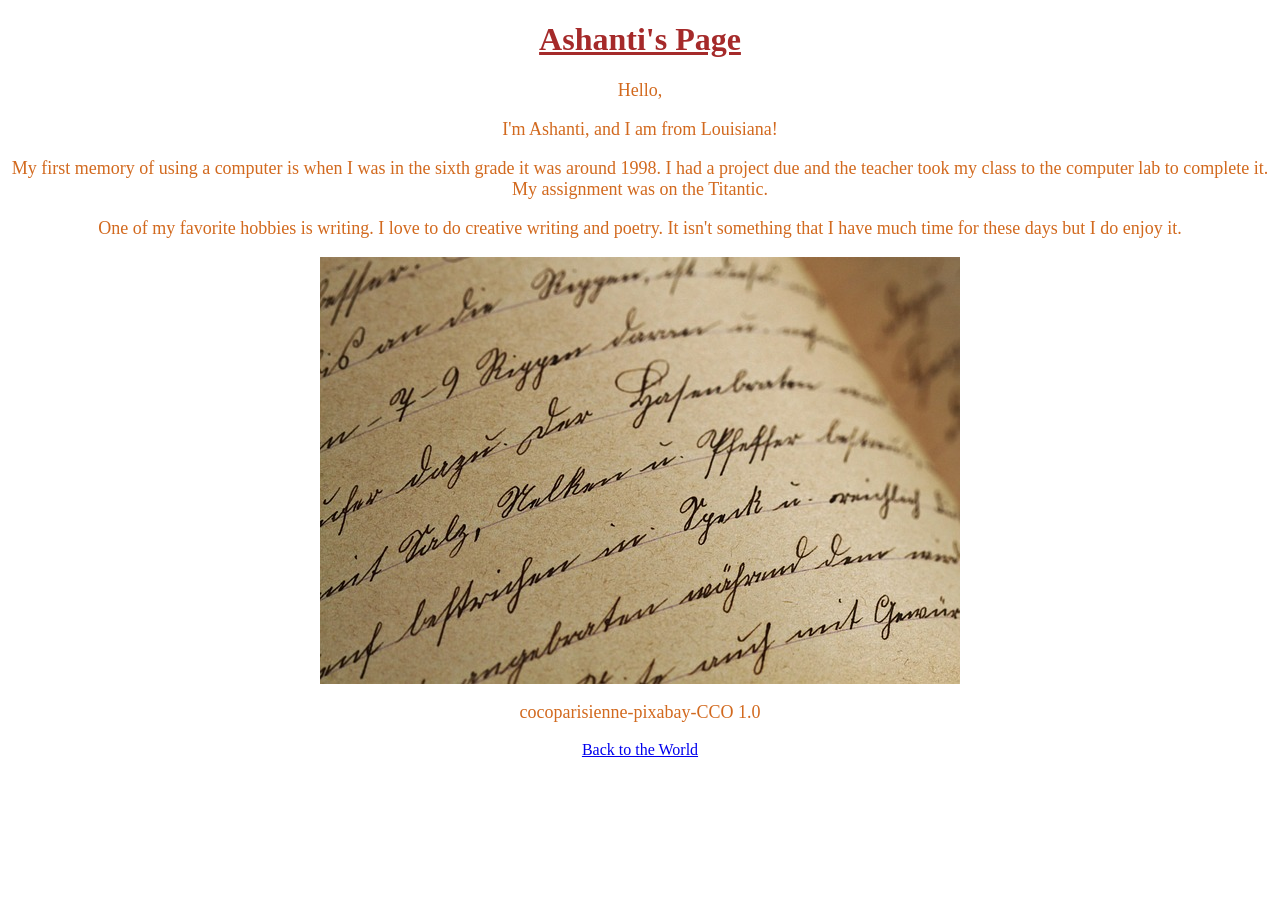
<file: Ashanti/index.html>
<!DOCTYPE html>
<html lang="en">
<head>
    <link rel="stylesheet" href="style.css">
    <meta charset="UTF-8">
    <meta name="viewport" content="width=device-width, initial-scale=1.0">
    <title>Document</title>
</head>
<body>
   <h1>Ashanti's Page</h1>   
   <p>Hello,</p>    
   <p>I'm Ashanti, and I am from Louisiana!</p>
   <p>My first memory of using a computer is when I was in the sixth grade it was around 1998. 
    I had a project due and the teacher took my class to the computer lab to complete it. My 
    assignment was on the Titantic. <p>One of my favorite hobbies is writing. I love to do creative writing and poetry.
    It isn't something that I have much time for these days but I do enjoy it.</p>
   <div id="pic">
        <img src="Ashanti.jpg" alt="Ashanti's favorite hobby">
   </div>
   <div id="caption">
        <p>cocoparisienne-pixabay-CCO 1.0</p>
   </div>
   <a href="index.html">Back to the World</a>
   
</body>
</html>
</file>
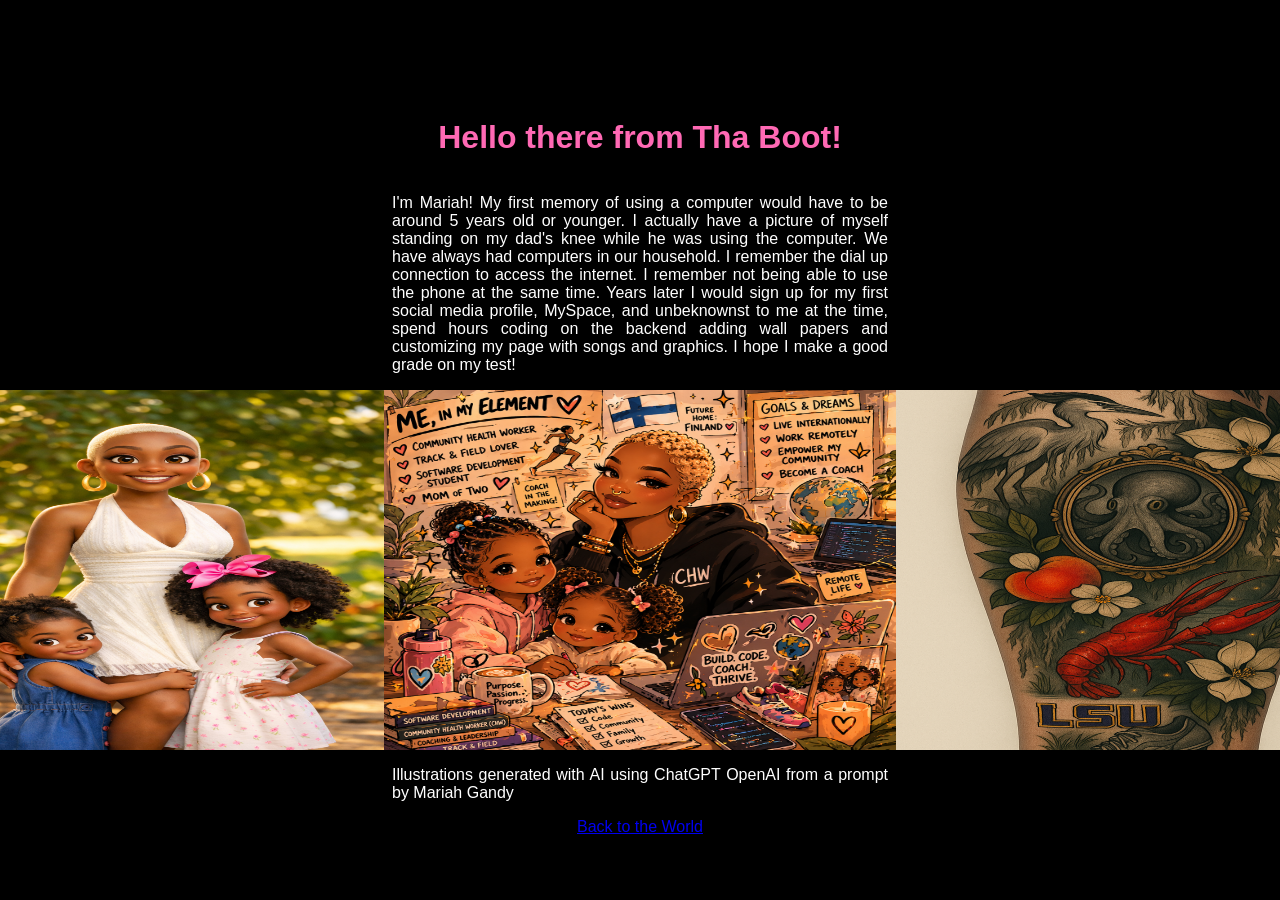
<file: Mariah/index.html>
<!doctype html>
<html>
  <head>
    <link rel="stylesheet" href="style.css"
  </head>
  <body>
    <h1>Hello there from Tha Boot!</h1>
    <p>I'm Mariah! My first memory of using a computer would have to be around 5 years old or younger. 
        I actually have a picture of myself standing on my dad's knee while he was using
        the computer. We have always had computers in our household. I remember the dial up
        connection to access the internet. I remember not being able to use the phone at the 
        same time. Years later I would sign up for my first social media profile, MySpace, and
        unbeknownst to me at the time, spend hours coding on the backend adding wall papers and
        customizing my page with songs and graphics. I hope I make a good grade on my test!
    </p>
    <div id="images">
    <img src="mgan2.png" alt="AI generated illustration of Mariah and Kids">
    <img src="MJGG92.PNG" alt="AI generated illustration of Mariah and kids">
    <img src="mgan3.PNG" alt="AI generated illustration of tattoos that represent Mariah's life">
    </div>
       <p>Illustrations generated with AI using ChatGPT OpenAI from a prompt by Mariah Gandy</p>
    <a href="../index.html">Back to the World</a>
  </body>
</html>
</file>
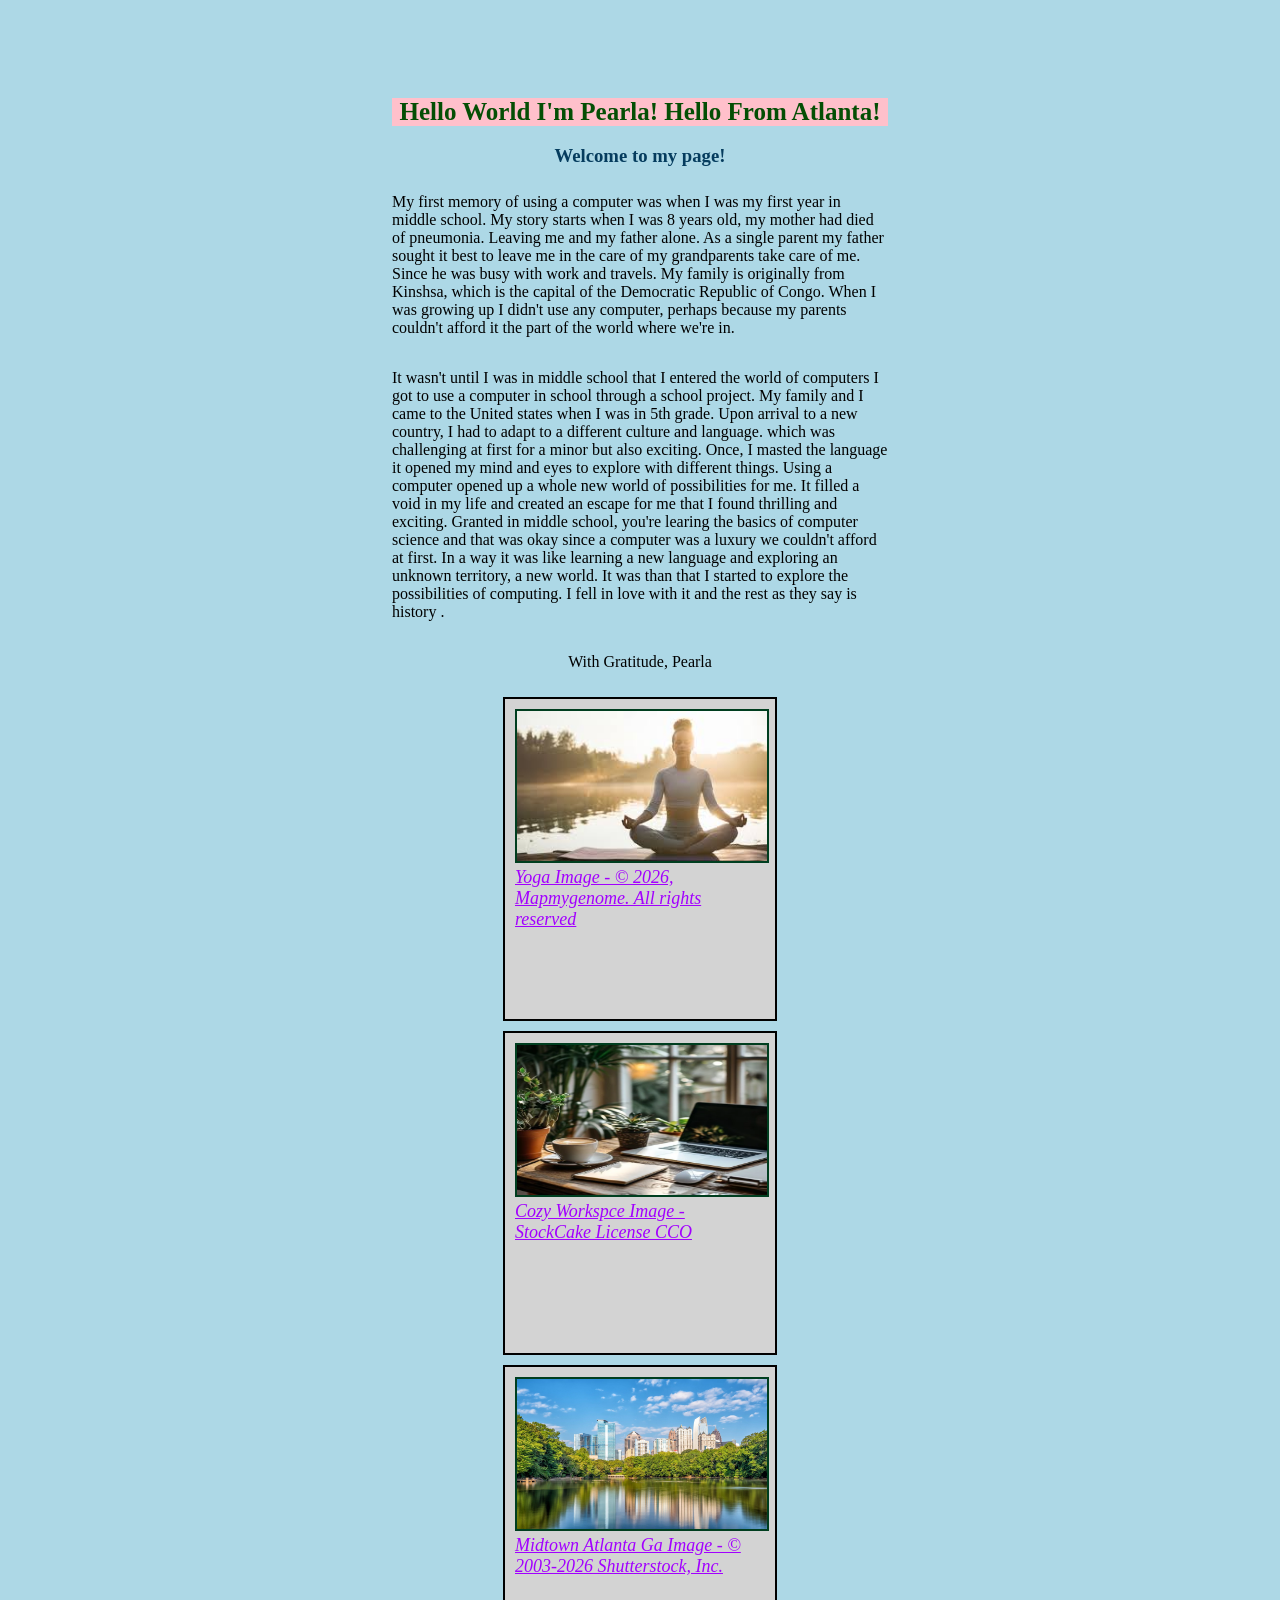
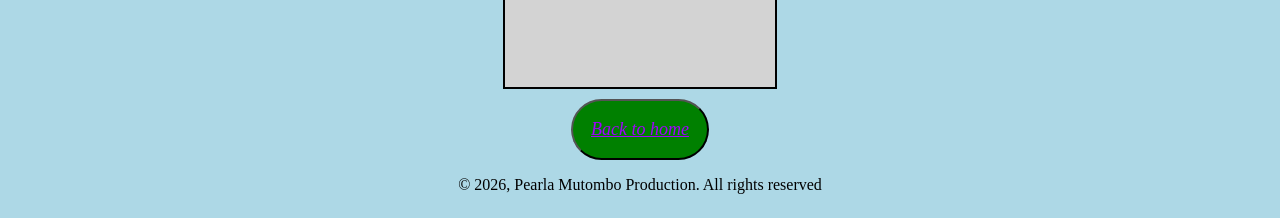
<file: pearla-mutombo/index.html>
<!doctype html>
<html lang="en">
  <head>
    <title>Pearla's Page</title>
    <link rel="stylesheet" href="style.css" />
  </head>
  <body>
    <header class="header-style">
      Hello World I'm Pearla! Hello From Atlanta!
    </header>
    <main>
      <h3>Welcome to my page!</h3>
      <p>
        My first memory of using a computer was when I was my first year in
        middle school. My story starts when I was 8 years old, my mother had
        died of pneumonia. Leaving me and my father alone. As a single parent my
        father sought it best to leave me in the care of my grandparents take
        care of me. Since he was busy with work and travels. My family is
        originally from Kinshsa, which is the capital of the Democratic Republic
        of Congo. When I was growing up I didn't use any computer, perhaps
        because my parents couldn't afford it the part of the world where we're
        in.
      </p>
      <p>
        It wasn't until I was in middle school that I entered the world of
        computers I got to use a computer in school through a school project. My
        family and I came to the United states when I was in 5th grade. Upon
        arrival to a new country, I had to adapt to a different culture and
        language. which was challenging at first for a minor but also exciting.
        Once, I masted the language it opened my mind and eyes to explore with
        different things. Using a computer opened up a whole new world of
        possibilities for me. It filled a void in my life and created an escape
        for me that I found thrilling and exciting. Granted in middle school,
        you're learing the basics of computer science and that was okay since a
        computer was a luxury we couldn't afford at first. In a way it was like
        learning a new language and exploring an unknown territory, a new world.
        It was than that I started to explore the possibilities of computing. I
        fell in love with it and the rest as they say is history .
      </p>
      <p>With Gratitude, Pearla</p>
      <div class="picture">
        <div>
          <img src="yoga.jpeg" />
          <a
          href="https://mapmygenome.in/cdn/shop/articles/The_Science_Behind_Yoga_and_Its_Benefits_for_Mental_Health.jpg?v=1738302589&width=3000"
          >Yoga Image - © 2026, Mapmygenome. All rights reserved</a
        >
        </div>

        <div>
          <img class="picture" src="work-space.jpg" />
          <a
          href="https://images.stockcake.com/public/1/a/c/1ac3e931-acd0-481c-afbf-970543f9ac0d_large/cozy-workspace-aesthetic-stockcake.jpg"
          >Cozy Workspce Image - StockCake License CCO</a
        >
        </div>

        <div>
          <img class="picture" src="midtown-atlanta-ga.jpg" />
          <a
          href="https://www.agoda.com/wp-content/uploads/2024/03/Midtown-Atlanta-Georgia-1049x700.jpg"
          >Midtown Atlanta Ga Image - © 2003-2026 Shutterstock, Inc.</a
        >
        </div>
    </div>

      <nav>
        <button id="buttons" class="button">
          <a href="/index.html">Back to home</a>
        </button>
      </nav>
    </main>
    <div class="footer-styles">
      <footer>© 2026, Pearla Mutombo Production. All rights reserved</footer>
    </div>
  </body>
</html>
</file>
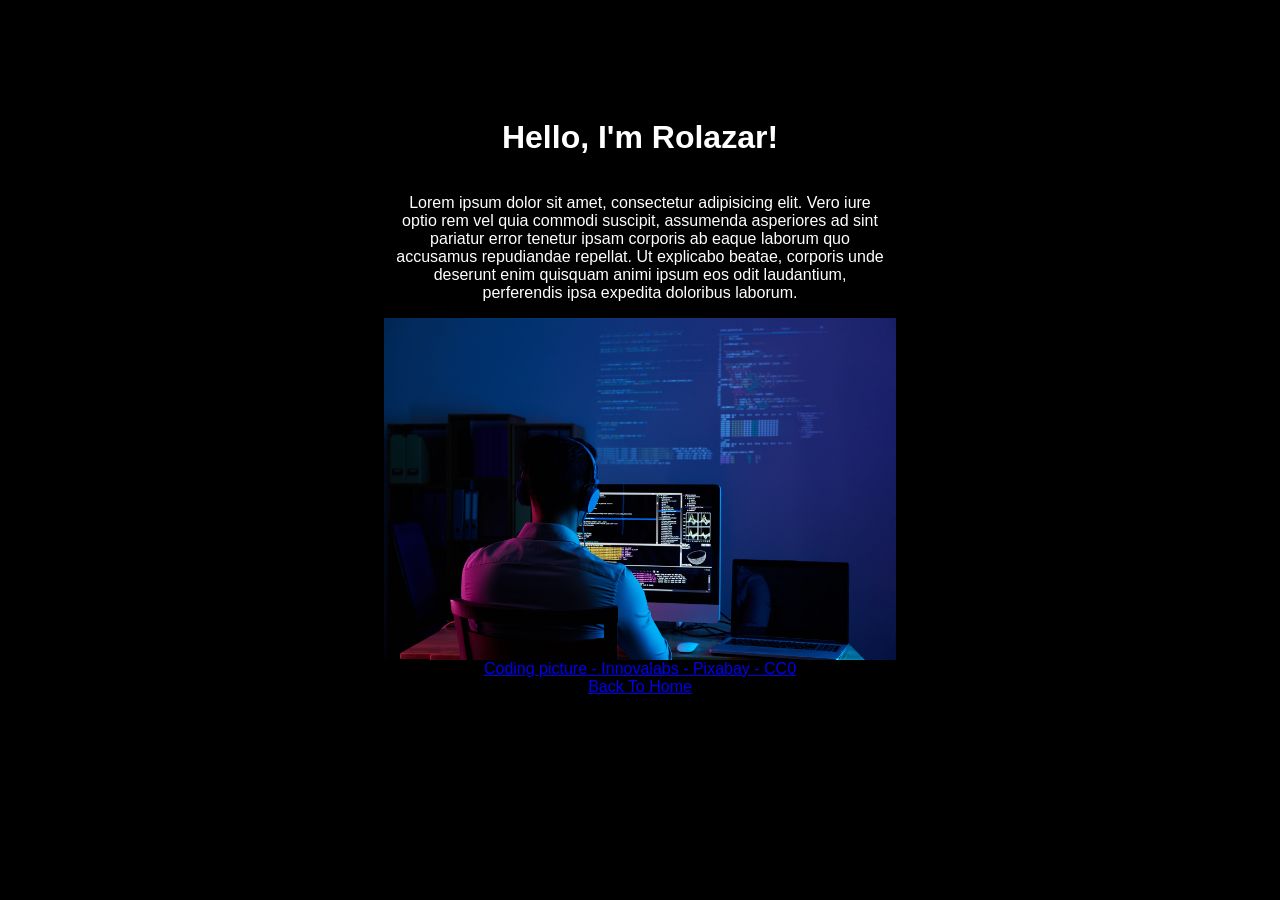
<file: rolazar/index.html>
<!doctype html>
<html>
  <head>
    <link rel="stylesheet" href="style.css" />
  </head>
  <body>
    <h1>Hello, I'm Rolazar!</h1>
    <p>
      Lorem ipsum dolor sit amet, consectetur adipisicing elit. Vero iure optio
      rem vel quia commodi suscipit, assumenda asperiores ad sint pariatur error
      tenetur ipsam corporis ab eaque laborum quo accusamus repudiandae
      repellat. Ut explicabo beatae, corporis unde deserunt enim quisquam animi
      ipsum eos odit laudantium, perferendis ipsa expedita doloribus laborum.
    </p>
    <img src="coding.jpg" />
    <a
      href="https://pixabay.com/photos/software-developer-web-developer-6521720/"
      >Coding picture - Innovalabs - Pixabay - CC0</a
    >
    <a href="../index.html">Back To Home</a>
  </body>
</html>
</file>
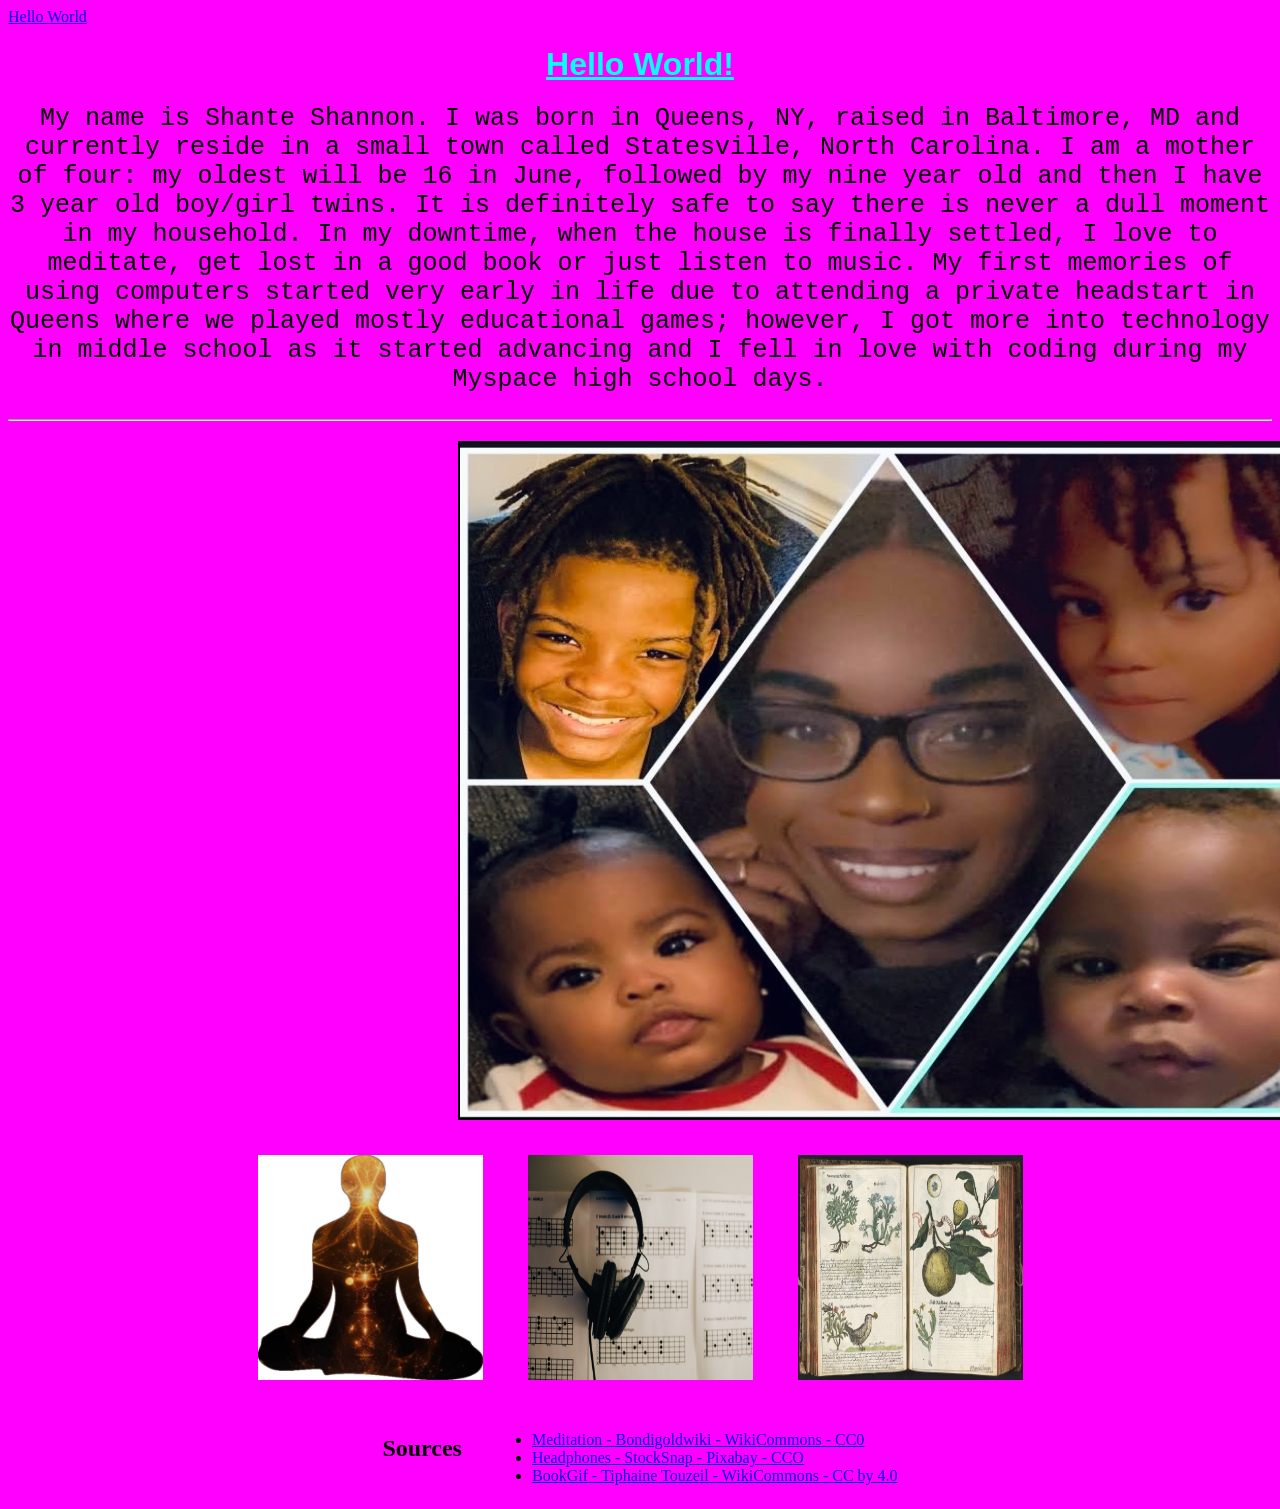
<file: shanteShannon/index.html>
<!doctype html>
<html>
  <head>
    <link rel="stylesheet" href="style.css" />
  </head>
  <body>
    <nav>
      <a href="../index.html">Hello World</a>
    </nav>
    <h1>Hello World!</h1>
    <p>
      My name is Shante Shannon. I was born in Queens, NY, raised in Baltimore,
      MD and currently reside in a small town called Statesville, North
      Carolina. I am a mother of four: my oldest will be 16 in June, followed by
      my nine year old and then I have 3 year old boy/girl twins. It is
      definitely safe to say there is never a dull moment in my household. In my
      downtime, when the house is finally settled, I love to meditate, get lost
      in a good book or just listen to music. My first memories of using
      computers started very early in life due to attending a private headstart
      in Queens where we played mostly educational games; however, I got more
      into technology in middle school as it started advancing and I fell in
      love with coding during my Myspace high school days.
    </p>
    <hr />
    <div class="image1">
      <img
        class="images"
        src="family.jpg"
        alt="collage of mother and her children"
      />
    </div>
    <div class="container">
      <img
        class="images"
        src="meditate.jpg"
        alt="picture of a person meditating"
      />
      <img
        class="images"
        src="music.jpg"
        alt="picture of headphones on music notes"
      />
      <img class="images" src="book.gif" alt="animated pictures in a book" />
    </div>
    <div class="sources">
      <h2>Sources</h2>
      <ul>
        <li>
          <a href="https://commons.wikimedia.org/wiki/File:Starman_07.jpg"
            >Meditation - Bondigoldwiki - WikiCommons - CC0</a
          >
        </li>
        <li>
          <a
            href="https://pixabay.com/photos/headphones-headset-music-black-2586652"
            >Headphones - StockSnap - Pixabay - CCO</a
          >
        </li>
        <li>
          <a href="https://commons.wikimedia.org/wiki/File:Botanique_2022.gif"
            >BookGif - Tiphaine Touzeil - WikiCommons - CC by 4.0</a
          >
        </li>
      </ul>
    </div>
  </body>
</html>
</file>
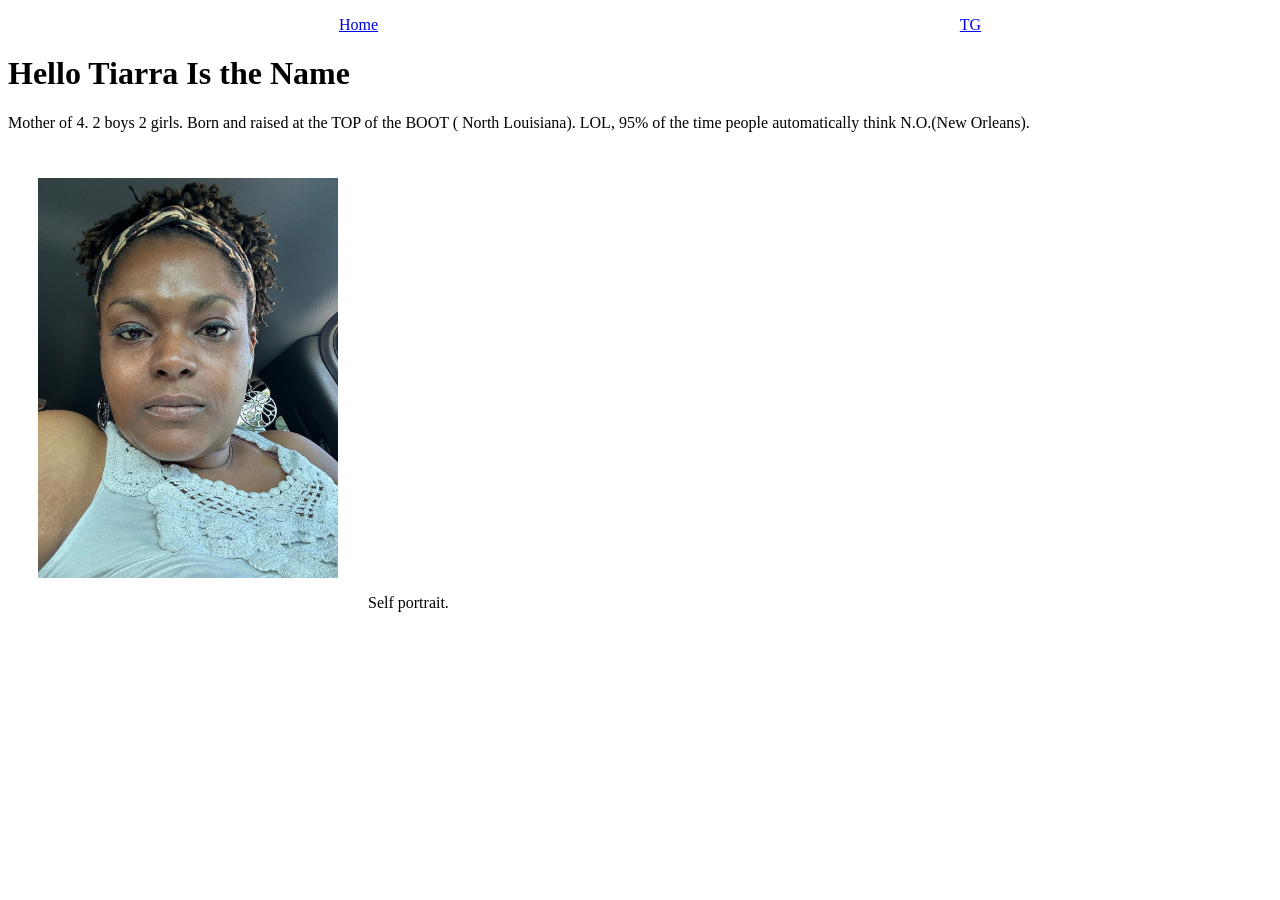
<file: tiarrag/indexTg.html>
<!DOCTYPE html>
<html lang="en">
<head>
    <meta charset="UTF-8">
    <meta name="viewport" content="width=device-width, initial-scale=1.0">
    <title>Document</title>
    <link rel="stylesheet" href="stylesTg.css">
</head>
<body>
    <nav>
        
        <ul>
            <li><a href="../index.html">Home</a></li>
            <li><a href="#">TG</a></li> 
        </ul>
    </nav>
    <main>
        <H1>Hello Tiarra Is the Name</H1>
        <section>
            <p>Mother of 4. 2 boys 2 girls. Born and raised at the TOP of the BOOT ( North Louisiana). LOL, 95% of the time people automatically think N.O.(New Orleans).</p>

           <p> <img src="IMG_5764.JPG" alt="close up of a black female">Self portrait. 
           </p>
        </section>

    </main>

    <footer></footer>
</body>
</html>
</file>
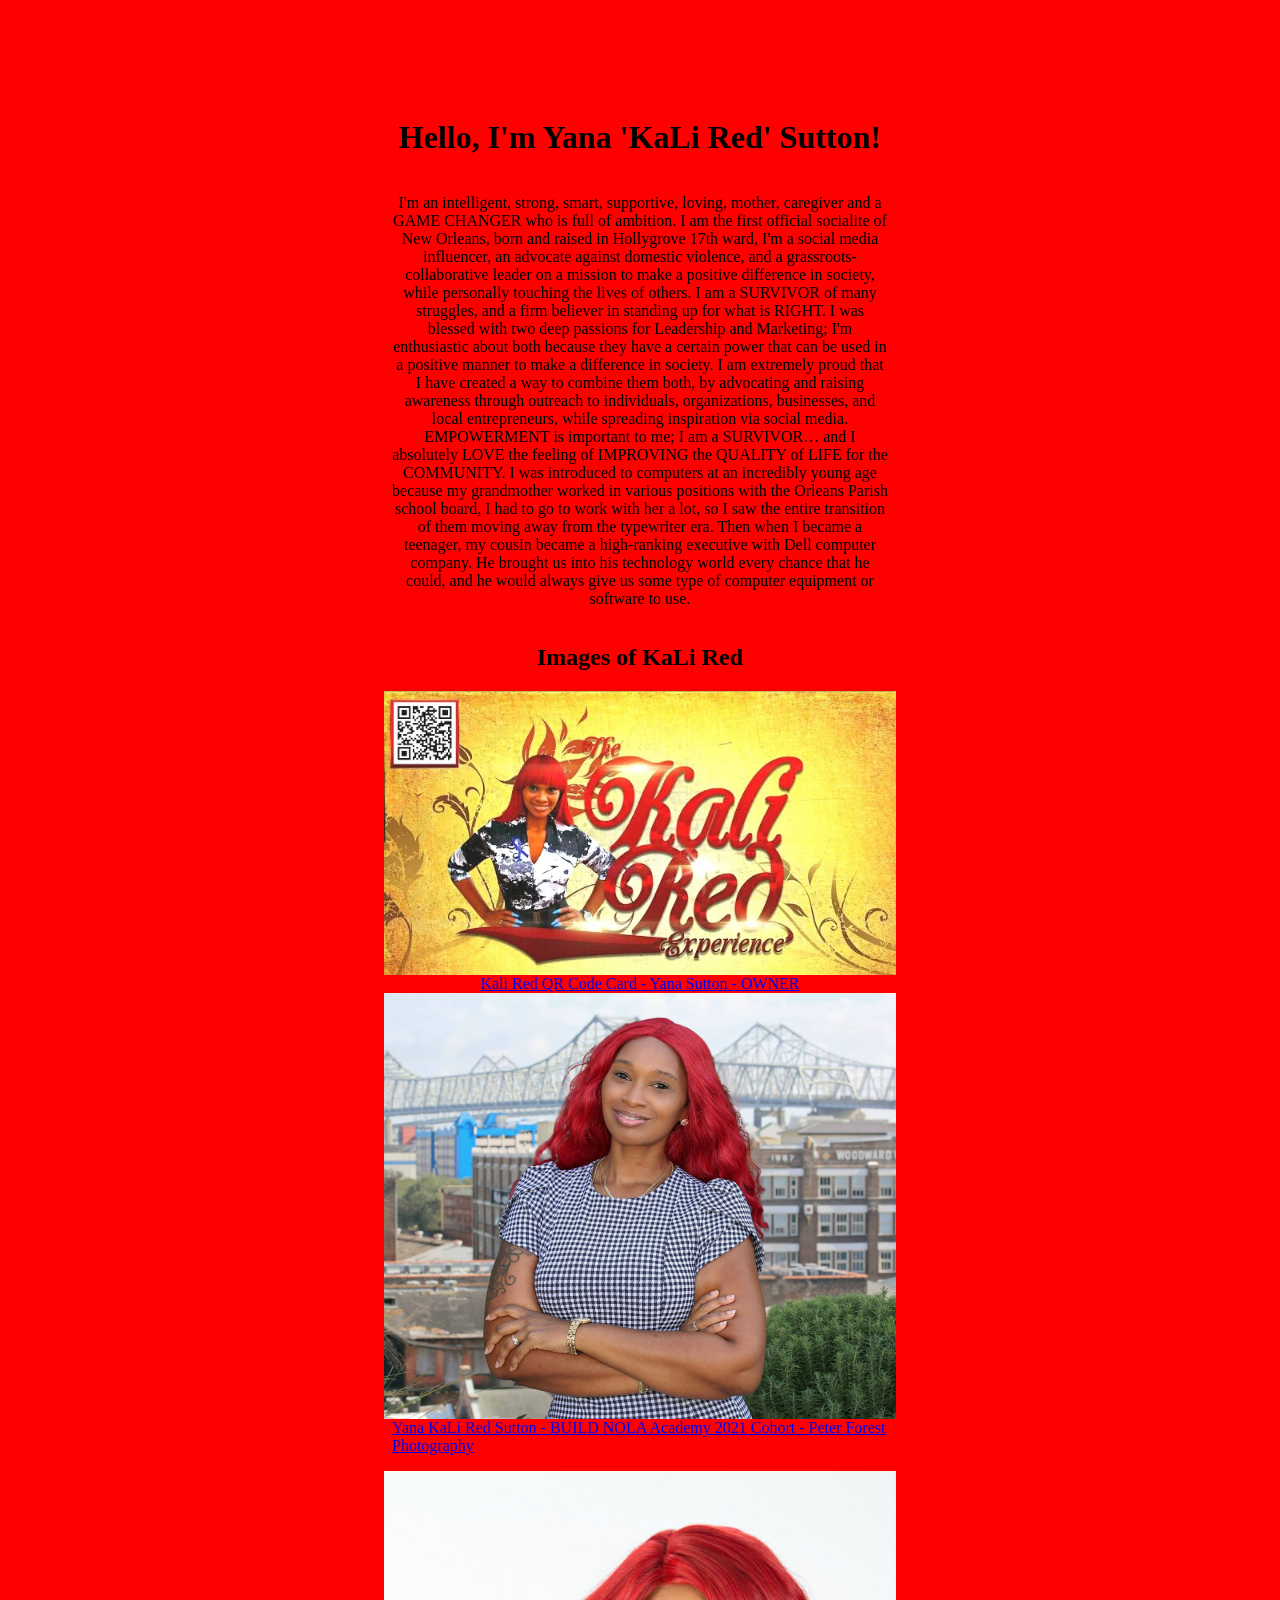
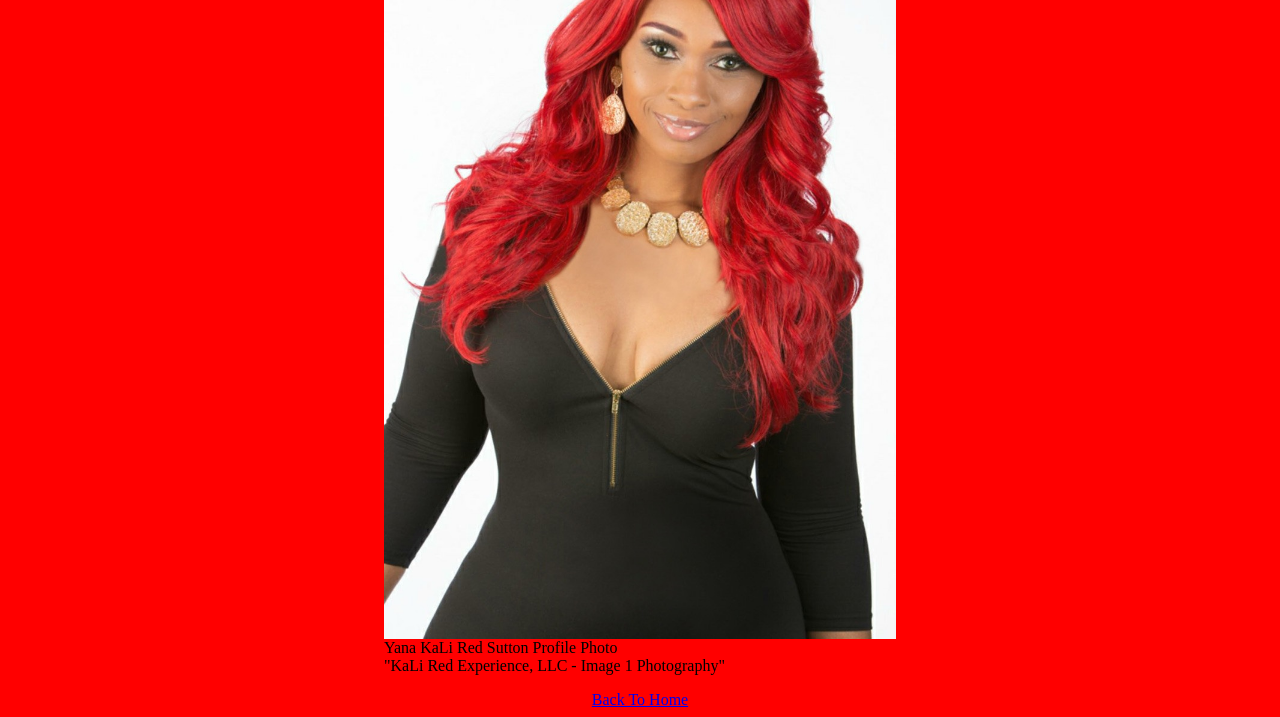
<file: Yana_KaLi Red_Sutton/indexYana.html>
<html>
  <head>
    <link rel="stylesheet" href="styleYana.css" />
  </head>
  <body>
    <h1>Hello, I'm Yana 'KaLi Red' Sutton!</h1>
    <p>
      I'm an intelligent, strong, smart, supportive, loving, mother, caregiver
      and a GAME CHANGER who is full of ambition. I am the first official
      socialite of New Orleans, born and raised in Hollygrove 17th ward, I'm a
      social media influencer, an advocate against domestic violence, and a
      grassroots-collaborative leader on a mission to make a positive difference
      in society, while personally touching the lives of others. I am a SURVIVOR
      of many struggles, and a firm believer in standing up for what is RIGHT. I
      was blessed with two deep passions for Leadership and Marketing; I'm
      enthusiastic about both because they have a certain power that can be used
      in a positive manner to make a difference in society. I am extremely proud
      that I have created a way to combine them both, by advocating and raising
      awareness through outreach to individuals, organizations, businesses, and
      local entrepreneurs, while spreading inspiration via social media.
      EMPOWERMENT is important to me; I am a SURVIVOR… and I absolutely LOVE the
      feeling of IMPROVING the QUALITY of LIFE for the COMMUNITY. I was
      introduced to computers at an incredibly young age because my grandmother
      worked in various positions with the Orleans Parish school board, I had to
      go to work with her a lot, so I saw the entire transition of them moving
      away from the typewriter era. Then when I became a teenager, my cousin
      became a high-ranking executive with Dell computer company. He brought us
      into his technology world every chance that he could, and he would always
      give us some type of computer equipment or software to use.
    </p>
    <h2>Images of KaLi Red</h2>

    <img src="KaLi Red QR Code.webp" />
    <a href="Yana Sutton - Q SAVAGE Promotions"
      >Kali Red QR Code Card - Yana Sutton - OWNER</a
    >
    <img src="KaLi Red_BUILD NOLA 2021 Cohort_jpg.jpg" />
    <a href="Yana KaLi Red Sutton - BUILD NOLA"
      >Yana KaLi Red Sutton - BUILD NOLA Academy 2021 Cohort - Peter Forest
      Photography</a
    >
    <figure>
      <img src="Resized_The_KaLi_RED_Experience_2017profile_photo.jpg" />
      <figcaption>Yana KaLi Red Sutton Profile Photo</figcaption>
      "KaLi Red Experience, LLC - Image 1 Photography"
    </figure>
    <a href="/index.html">Back To Home</a>
  </body>
</html>
</file>
<file: Ashanti/style.css>
body {
    text-align: center;
}

h1 {
    color: brown;
    text-decoration: underline;
}

p {
    color:chocolate;
    font-size: 18px;
}

#pic
{
    display:flex;
    justify-content: center;
}
</file>
<file: Mariah/style.css>
body {
  background-color: black;
  color: white;
  font-family: Arial, Helvetica, sans-serif;
  padding-top: 10vh;
  padding-left: 30vw;
  padding-right: 30vw;
  display: flex;
  flex-direction: column;
  align-items: center;
}

h1 {
  color: hotpink;
}

img {
  width: 40vw;
}

p {
  text-align: justify;
}

#images {
  display: flex;
  justify-content: center;
  height: 40vh;
  width: 40vw;
}
</file>
<file: pearla-mutombo/style.css>
img {
  width: 50vw;
}

main {
  display: flex;
  flex-direction: column;
  align-items: center;
}

body {
  background-color: lightblue;
  padding-top: 10vh;
  padding-left: 30vw;
  padding-right: 30vw;
}

.header-style{
  font-size: 25px;
  color: rgb(4, 78, 4);
  background-color:pink;
  text-align: center;
  font-weight: bold;
}

.picture div{
  border: 2px solid black;
  padding: 10px;
  margin: 10px;
  height: 300px;
  width: 250px;
  background-color: lightgray;
}

.picture div img{
  width: 100%;
  height: 50%;
  transition: transform 0.5s;
}

.picture div img:hover{
  transform: translateY(-8px);
  cursor: pointer;
}

picture div p{
  margin-top: 0px;
  margin-bottom: 5px;
  padding-top: 0px;
}

/* style for the footer containing the images credit */
.footer-styles{
  display: flex;
  justify-content: center;
  align-items: center;
  height: 50px;
  color: black;
}

/* h3 style */
h3 {
  color:#053C5E;
  margin-bottom: 10px;
}

/* style for image */
img {
  width: auto;
  height: 200px;
  border: 2px double #003E1F;
}

a:active {
  color: forestgreen;
  background-color: yellow;
  font-size: 26px;
}

a:link {
  color:#a200ff;
  font-size: 18px;
  font-style: italic;
}

a:hover {
  color: #e7ff07;
  background-color: #a12fff;
  font-size: 24px;
  text-decoration-style: wavy;
  border-radius: 7px;
}

a:visited {
  color: aquamarine;
  font-size: 18px;
}

#buttons div {
flex-basis: 15vh;
}

.button {
  height: 100%;
  background-color: green;
  padding: 2vh;
  border-radius: 5vh;
  text-align: center;
  align-content: center;
  width: 100%;
  font-family: 'Times New Roman', Times, serif;
}

.button-imgs {
  background-color: green;
  padding: 2vh;
  border-radius: 5vh;
  width: 100%;
  text-align: center;
}
</file>
<file: rolazar/style.css>
body {
  color: white;
  background-color: black;
  font-family: Arial, Helvetica, sans-serif;
  padding-top: 10vh;
  padding-left: 30vw;
  padding-right: 30vw;
  display: flex;
  flex-direction: column;
  align-items: center;
}

img {
  width: 40vw;
}

p {
  text-align: center;
}
</file>
<file: shanteShannon/style.css>
body {
  background-color: fuchsia;
}

h1 {
  text-decoration: underline;
  color: aqua;
  font-family: "Arial", sans-serif;
  text-align: center;
  margin-top: 20px;
}

p {
  font-family: "Courier New", Courier, monospace;
  text-align: center;
  margin-top: 20px;
  font-size: 25px;
  color: black;
}

.image1 > img {
  width: 95vh;
  height: 75vh;
  margin-left: 50vh;
  margin-right: 50vh;
  border-color: black;
  border-width: 2px;
  border-style: solid;
}

.images {
  width: 35vh;
  height: 35vh;
  display: flex;
  justify-content: center;
  gap: 30px;
  flex-wrap: wrap;
  margin-top: 20px;
}

.container {
  display: flex;
  padding: 15px;
  justify-content: center;
  gap: 5vh;
}

.container img {
  width: 25vh;
  height: 25vh;
}
.sources {
  display: flex;
  justify-content: center;
  gap: 30px;
  flex-wrap: wrap;
  margin-top: 20px;
}
</file>
<file: tiarrag/stylesTg.css>
body{
    margin:px 0; 
    font-family;
}


ul{
    list-style: none;
    display: flex;
    justify-content: space-around;

    
}

img{
        width: 300px;
        margin: 30px;
    }
</file>
<file: Yana_KaLi Red_Sutton/styleYana.css>
body {
  color: black;
  background-color: red;
  font-family: Cambria, Cochin, Georgia, Times, "Times New Roman", serif;
  padding-top: 10vh;
  padding-left: 30vw;
  padding-right: 30vw;
  display: flex;
  flex-direction: column;
  align-items: center;
}

img {
  width: 40vw;
}

p {
  text-align: center;
}
</file>
